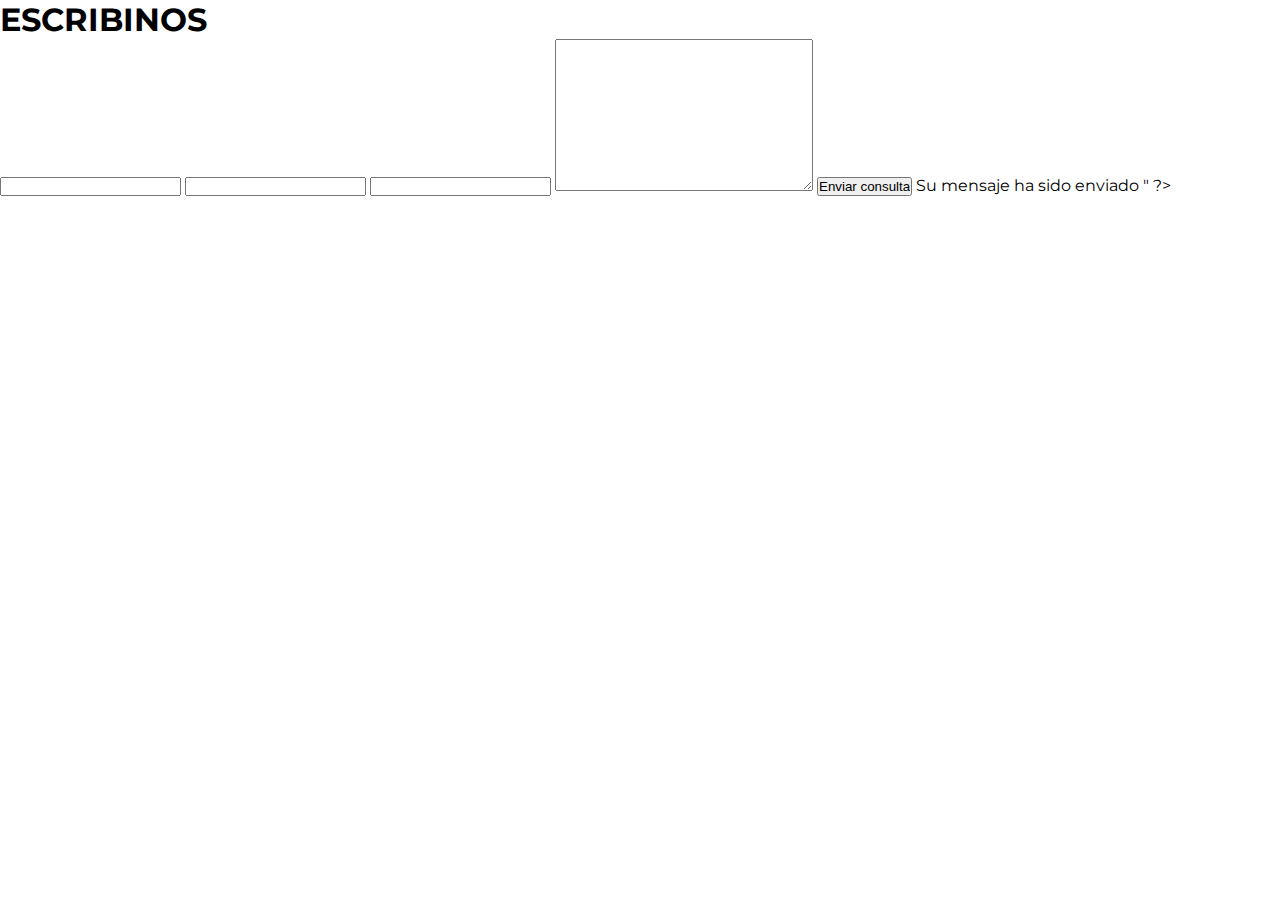
<file: contacto.html>
<!DOCTYPE html>
<html lang="es">

<head>
    <meta charset="UTF-8">
    <meta http-equiv="X-UA-Compatible" content="IE=edge">
    <meta name="viewport" content="width=device-width, initial-scale=1.0">
    <title>CONTACTO</title>
    <link rel="preconnect" href="https://fonts.googleapis.com">
<link rel="preconnect" href="https://fonts.gstatic.com" crossorigin>
<link href="https://fonts.googleapis.com/css2?family=Montserrat:ital,wght@0,700;0,900;1,300;1,500;1,600;1,800&display=swap" rel="stylesheet">
    <link rel="stylesheet" type="text/css" href="estilos.css?1.0" media=all>
</head>

<body>
    <section class="formulario_contactame">
  <h1>ESCRIBINOS</h1>

  <div>
    <form action="enviar_consulta.php" method="post">
    <input type="text" name="nombre" class="contacto_input"
    aria-placeholder="Nombre">
    <input type="text" name="apellido" class="contacto_input"
    aria-placeholder="Apellido">
    <input type="text" name="email" class="contacto_input"
    aria-placeholder="Ingresa tu Email">
    <textarea name="mensaje" id="" cols="30" rows="10" class="contacto_input"></textarea>
    <input type="submit" value="Enviar consulta"
    class="contacto_btn">

    <?php
    if (isset($_GET['ok']))
         echo "<h2> Su mensaje ha sido enviado </h2>" 
         
         ?>

      </form>
   </div>

   </section>

  </body>
</html>
</file>
<file: estilos.css>
*{
    padding: 0;
    margin: 0;
    box-sizing: border-box ;
}

body{
    font-family: 'Montserrat', sans-serif;
    background-color:white;
    margin-left: auto;
    margin-right: auto; 
    }

    /*acomodo de grilla*/

    header{
        grid-area: header;
    }
    .imagen__principal{
        grid-area: principal;
    }
    .caja__miranos{
        grid-area: miranos;
    }
    .caja__discografia{
        grid-area: discografia;
    }
    
    .contenedor_galeria{
        grid-area: galeria;
    }
    .contacto_contacto{
        grid-area: contacto;
    }
    .footer{
        grid-area: footer;
    }

    .grillaGeneral{
        width: 100%;
        display: grid;
        grid-template-columns: repeat(1,1fr);
        grid-template-rows: repeat(1,1fr);
        grid-template-areas:
        "header      header          header"
        "principal   principal      principal "
        "miranos     miranos        miranos"
        "discografia discografia   discografia "
        "galeria     galeria         galeria "
        "contacto    contacto       contacto "
        "footer      footer           footer  "
        ; 

    }

header{
    height: 80px;
    background:black;
    padding-top: 1rem;
    position: fixed;
    width: 100%;
}

.navToggle{
    color:white;
    background: none;
    font-size: 25px;
    display: none;
    padding: 0px 15px;
    cursor: pointer;
}

.encabezado__menu{
    list-style: none;
    text-align: center;
    display: flex;
    justify-content: space-around;
}

.encabezado__menu a{
    text-decoration: none;
    color:honeydew;
    transition: all 500ms ease;
    font-size: 2em;

}
.encabezado__menu a:hover{
    color:  #f1a5a0;
}

.imagen__principal{
    width:100%;
    display: flex;
    justify-content: center;
    align-items: center;
    height: 100vh;
}

.imagen__principal img{
    width: 100%;
    height: 100%;

}

.caja__miranos{
    width: 100%;
}

.miranos__envivo{
    background-color:white;
    width: 100%;
    height: 100vh;

}

.miranos__envivo h2{

    text-align: center;
    color:black;
    font-size: 3em;
    padding-top: 1rem;
}

.videos__envivo{
    align-items: center;
    display: flex;
    justify-content:space-between;
    padding-top: 2rem;
}

.videos__envivo iframe{
    width: 100%;
    height:450px;
}

.caja__discografia{
    width: 100%;
}

.discografia h3{
    font-size: 3em;
    text-align: center;
    color:white;
    padding-top: 1rem;
}

.discografia{
    background-color:black;
    height: 95vh;
}

.discografia__videos{
    align-items: center;
    height: auto;
    display: flex;
    justify-content:space-between;
    padding-top: 2rem;
    }

.discografia__videos iframe{
    width: 100%;
    height:450px;
}

.contenedor_galeria{
    width:100%;
    }
    

.fotos_js{
    align-items: center;
    height: auto;
    display: flex;
    justify-content:space-between;
    background-color:  #f1a5a0;
    }
    
.fotos_js img{
    height: 100%;
    width: 100%;
    }    


.contacto_contacto{
    background-color: #f1a5a0;
    width: 100%;
    height: 8vw;

}

.redes__redes{
    display: flex;
    justify-content:space-around;
}

.redes__redes img{
    width: 110px;
    height: 100px;
    padding: 0.5em;
}

.footer{
    background-color:black;
    height: 10vh;
    text-align: center;
    color: white;
    padding-top: 1rem;
    font-size: 1.5em;
    margin-top: auto;
}

/* RESPONSIVE DISIGN*/

@media(max-width:992px){

    .grillaGeneral{
        grid-template-columns: 2fr;
        grid-template-areas:
        "header      header"     
        "principal   principal"
        "miranos     miranos"  
        "discografia discografia"
        "galeria     galeria "
        "contacto    contacto"
        "footer      footer "
        ; 
    }
    
    .encabezado__menu a{
        font-size: 1.0em;
    }

    .videos__envivo{
        padding-top: 1rem;
    }
    .videos__envivo iframe{
        width: 100%;
        height:350px;
    }
    .discografia__videos iframe{
        width: 100%;
        height:350px;
    }
    .miranos__envivo{
        height: 80vh;
    }
    .redes__redes img{
        width: 85px;
        height: 80px;
        padding: 0.5em;
        padding-bottom: 1rem;
    }

    .discografia{
        height: 80vh;
    }
    
}

@media(max-width:768px){
.grillaGeneral{
    grid-template-columns: 2fr;
    grid-template-areas:
        "header      header"     
        "principal   principal"
        "miranos     miranos"  
        "discografia discografia"
        "galeria     galeria "
        "contacto    contacto"
        "footer      footer "
        ; 
    }

.encabezado__menu a{
        font-size: 1.0em;
    }

.redes__redes img{
        width: 80px;
        height: 75px; 
        padding-bottom: 1em;
    }  

    .footer{
        font-size: 1em;
    }

    .videos__envivo{
        padding-top: 1em;
    }


}

@media(max-width:576px){
    

    .grillaGeneral{

        grid-template-areas:
        "header"          
        "principal" 
        "miranos"
        "discografia"
        "galeria"
        "contacto"
        "footer" 
        ;
    } 


    header{
        height: 50px;
        padding-top: 0.5rem;
    }
    .encabezado__menu{
        flex-direction: column;
        position: fixed;
        left: 100%;
        transition: left 0.3s;
        width: 100%;
        top: 40px;
        align-items: center;
        background-color: black;
        padding: 20px 0px;
        height:calc(100% - 50px);
    }

    .encabezado__menu li{
        padding: 10px;
        font-size: 30px;
    }

    .encabezado__menu_visible{
        left: 0%;
    }


    .navToggle{
        display: block;
    }


    .videos__envivo{
        flex-wrap: wrap;
        justify-content: center
    }

    .videos__envivo iframe{
        padding-top: 5px;
        padding-bottom: 5px;
    }
    .discografia__videos{
        flex-wrap: wrap;
        justify-content: center;
        padding-top: 0px;
    }

    .discografia{
        height: 50vh;
    }

    .miranos__envivo h2{
        font-size: 2em;

    }

    .miranos__envivo{
        height: 90vh;
        background-color: black;
    }

    .miranos__envivo h2{
        color: white;
    }
    .discografia__videos iframe{
        width: 80%;
        height:180px;
        padding-top: 5px;
        padding-bottom: 5px;
    }
    .discografia{
        height: 90vh;
    }
    .discografia h3{
        font-size: 2em;
    }
    .videos__envivo iframe{
        width: 80%;
        height:180px;
    }

    .redes__redes img{
        width: 65px;
        height: 65px;
    }

    .contacto_contacto{
        height: 10vh;
    }
    .footer{
        font-size: 0.5em;
        height: 4vh;
        padding-top: 5px;
    }

    @media only screen and (max-width:768px){
        .contenedor_galeria{
            display: none;
        }

    }
    

    }

    /*.contenedor_galeria{
        padding-top: 6rem;
    }

    .caja__miranos{
        padding-bottom: 2rem;
    }

    .videos__envivo{
        padding-top: 2rem;
    }
     
    .discografia{
        height: 50vh;
    }
    .discografia__videos{
        padding-top: 1rem;
    }
    .contenedor_galeria{
        padding-top: 1rem;
    }
    .encabezado__menu a{
        font-size: 0.5em;
    }
    .videos__envivo iframe{
        width: 100%;
        height:200px;
    }
    .discografia__videos iframe  {
        width: 100%;
        height:300px;
    }
    .discografia h3{
        font-size: 2em;
    }
    .miranos__envivo{
        height: 50vh;
    }
    .miranos__envivo h2{
        font-size: 2em;
    }
    .redes__redes img{
        width: 45px;
        height: 45px;
        padding: 0.5em;
    }
    */










/*.formulario_contacto{

    background-color: #e7a8a4;
    width: 100%;
    height: 5vw;
    padding-top: 0px;
    list-style: none;
    text-align: center;
}

   
.formulario_contacto a{
    color:rgb(30, 37, 37);
    font-size: 35px;
    text-align: center;
    list-style: none;
    text-decoration: none;
}
*/

/*@media(min-width:576px){

.encabezado__menu a{
    font-size: 20px;
}

.miranos__envivo h2{
    font-size: 30px;
}

.discografia{
    padding: 20px;
}

.discografia h3{
    font-size: 30px;
    padding-top: 10px;
    margin-top: 10px;
    padding-bottom: 0px;
}

.contacto_contacto{
    padding-top: 0px;
}
.contacto_contacto h3{
    font-size: 0px;
    margin-top: 0px;
    margin-bottom: 0px;
}

.redes__redes img{
    width: 50px;
    height: 50px;
}

.redes__redes{
    padding-top: 10px;
}

.formulario_contacto a{
    font-size: 25px;
}


  }

@media(min-width:768px){

.encabezado__menu a{
    font-size: 28px;
}

.miranos__envivo h2{
    font-size: 40px;
}

.discografia h3{
    font-size: 40px;
    padding-top: 10px;
}

.contacto_contacto h3{
    font-size: 40px;
}

.redes__redes{
    padding-top: 20px;
}
 }

 @media(min-width:992px){
    
.encabezado__menu a{
    font-size: 35px;
}

.miranos__envivo h2{
    font-size: 50px;
}

.discografia h3{
    font-size: 50px;}

.contacto_contacto h3{
    font-size: 50px;
}

.redes__redes img{
    width: 90px;
    height: 90px;
}

.redes__redes{
    padding-top: 0px;
}
  }

@media(min-width:1300px){

.redes__redes{
    padding-top: 0px;
}

.redes__redes img{
    width: 120px;
    height: 120px;
}

.formulario_contacto a{
font-size:50px;
}

}
</file>
